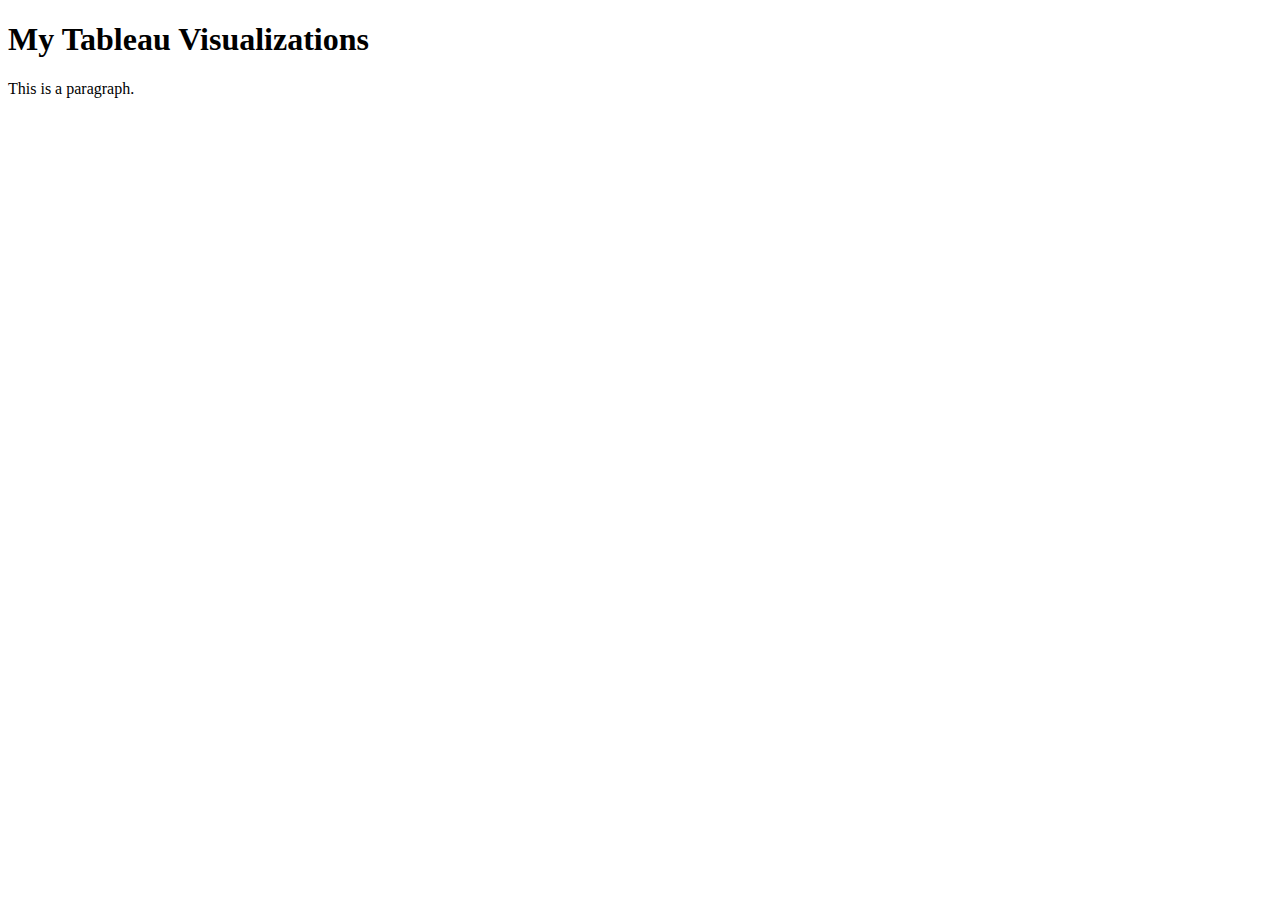
<file: html/tableau.html>
<!DOCTYPE html>

<html lang="en">

    <head>

        <title>Page Title</title>

        <meta charset="utf-8"/>

    </head>

 

    <body>

        <h1>My Tableau Visualizations</h1>

        <p>This is a paragraph.</p>

    </body>

</html>
</file>
